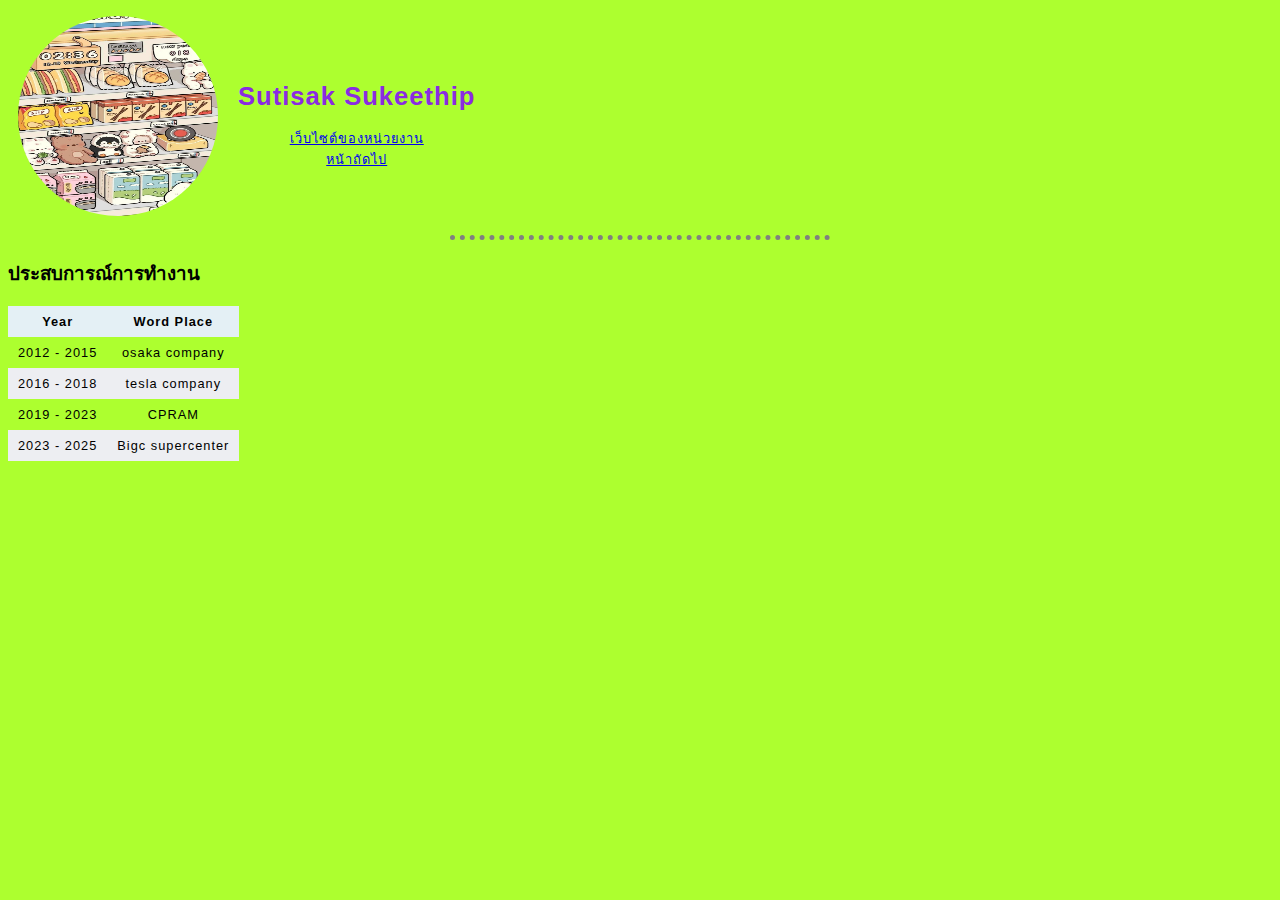
<file: index.html>
<!DOCTYPE html>
<html lang="en">
<head>
    <meta charset="UTF-8">
    <meta name="viewport" content="width=device-width, initial-scale=1.0">
    <title>gigigi</title>
    <link rel="stylesheet" href="styles.css">


</head>
<body>
    <table>
        <tr>
            <td>
                <img src="111.jpg" alt="">
            </td>

            <td>
                <h1> Sutisak Sukeethip</h1>
                <a href = "https://www.youtube.com/"> เว็บไซต์ของหน่วยงาน </a> <br>
                <a href = "contact.html" > หน้าถัดไป </a>
            </td>
        </tr>
    </table>

    <hr>
    
    <h3>ประสบการณ์การทำงาน</h3>
    <!-- <ul>
        <li>2012 - 2015 osaka company</li>
        <li>2016 - 2018 tesla company</li>
        <li>2019 - 2023 CPRAM </li>
        <li>2023 - 2025 Bigc supercenter</li>
    </ul> -- >

    <!--ทำให้ list นำเสนอออกมาเป็น table -->
    <table>
        <thead>
            <tr>
                <th>
                    Year
                </th>
                <th>
                    Word Place
                </th>
            </tr>
        </thead>
        <tr>
            <td>2012 - 2015</td>
            <td>osaka company</td>
        </tr>
        <tr>
            <td>2016 - 2018</td>
            <td>tesla company</td>
        </tr>
        <tr>
            <td>2019 - 2023</td>
            <td>CPRAM</td>
        </tr>
        <tr>
            <td>2023 - 2025</td>
            <td>Bigc supercenter</td>
        </tr>
    </table>
</body>
</html>
</file>
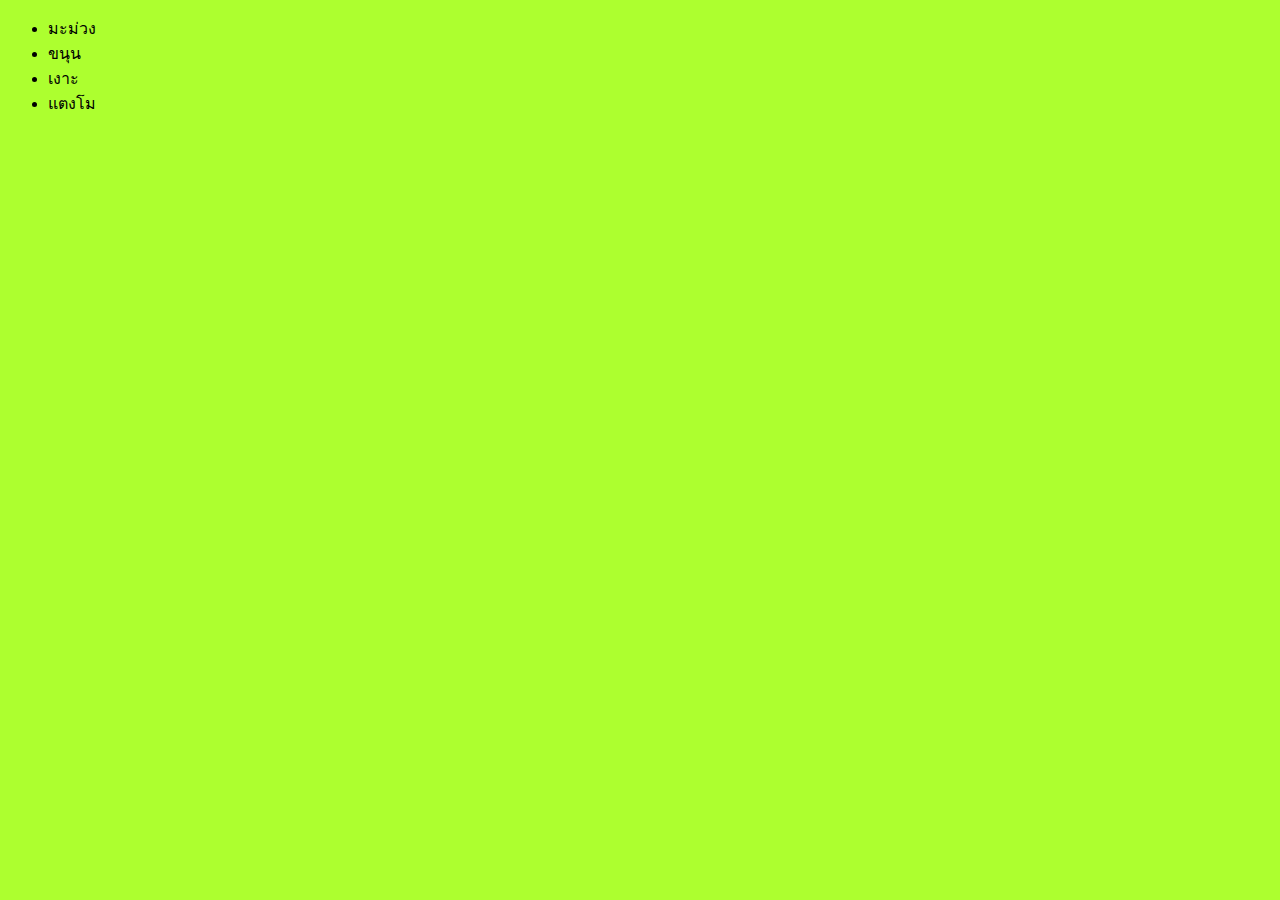
<file: contact.html>
<!DOCTYPE html>
<html lang="en">
<head>
    <meta charset="UTF-8">
    <meta name="viewport" content="width=M, initial-scale=1.0">
    <title>Document</title>
    <link rel="stylesheet" href="styles.css">
</head>
<body>
    <ul>
        <li>มะม่วง</li>
        <li>ขนุน</li>
        <li>เงาะ</li>
        <li>แตงโม</li>
    </ul>
</body>
</html>
</file>
<file: styles.css>
/* Tag selectors property value */

img {
  width: 200px; 
  height: 200px; 
  border-radius: 50%;
}

h1 {
  color:blueviolet;
}
body {
  background-color: greenyellow;
}

hr {
  /* background-color:blue; */
  border-style: dotted none none;
  border-color: grey;
  border-width: 5px;
  width: 30%;
  /* height: 2px; */
}


table {
    border-collapse: collapse;
    /* border: 2px solid rgb(140 140 140); */
    font-family: sans-serif;
    font-size: 0.8rem;
    letter-spacing: 1px;
  }
  
  caption {
    caption-side: bottom;
    padding: 10px;
    font-weight: bold;
  }
  
  thead,
  tfoot {
    background-color: rgb(228 240 245);
  }
  
  th,
  td {
    /* border: 1px solid rgb(160 160 160); */
    padding: 8px 10px;
  }
  
  td:last-of-type {
    text-align: center;
  }
  
  tbody > tr:nth-of-type(even) {
    background-color: rgb(237 238 242);
  }
</file>
